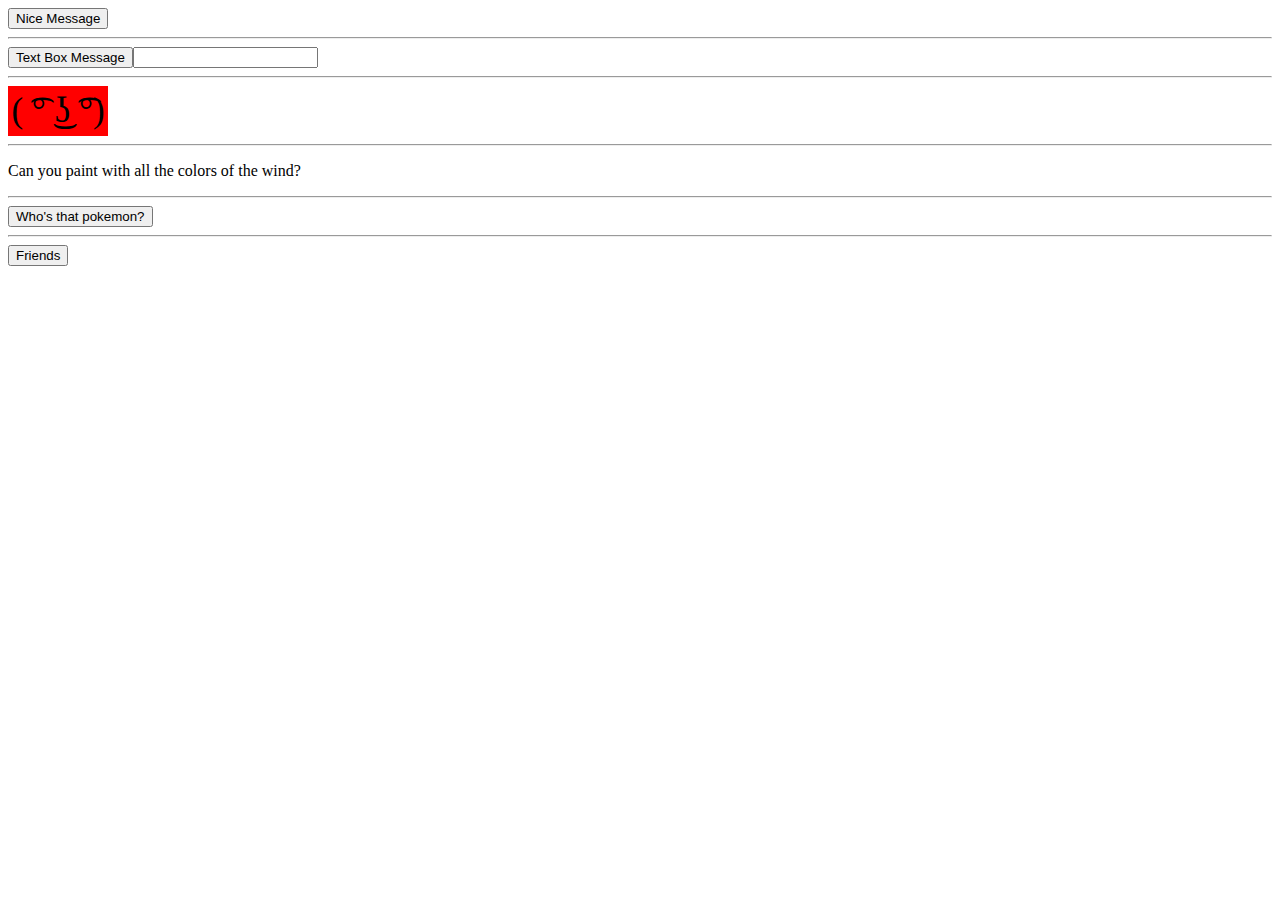
<file: DOM/index.html>
<!DOCTYPE html>
<html lang="en">
<head>
    <meta charset="UTF-8">
    <meta http-equiv="X-UA-Compatible" content="IE=edge">
    <meta name="viewport" content="width=device-width, initial-scale=1.0">
   <link rel="stylesheet" href="style.css">
    <title>Manipulating HTML</title>
</head>
<body>
    
  <script src="app.js"></script>
</body>
</html>
</file>
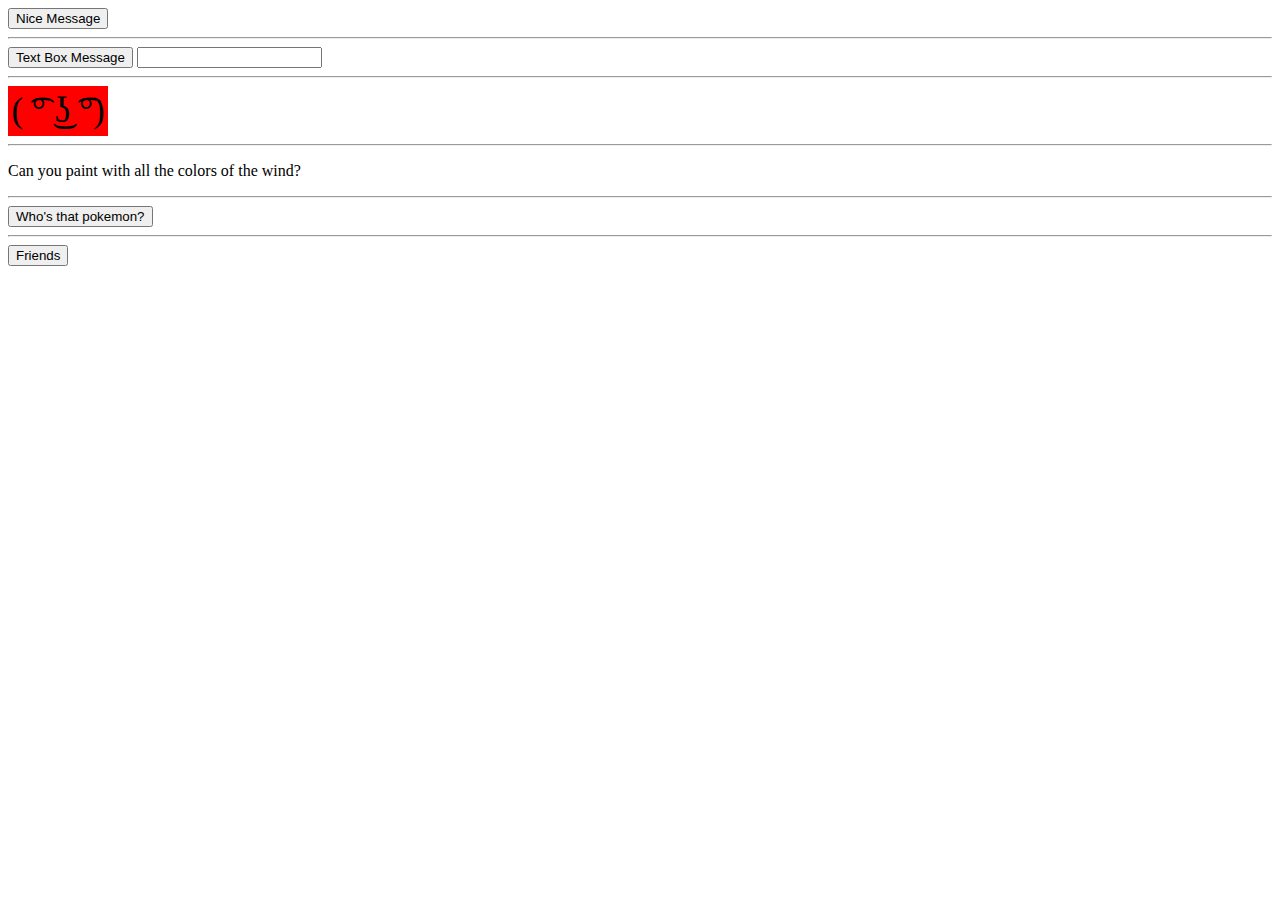
<file: jQuery/index.html>
<!DOCTYPE html>
<html lang="en">
<head>
    <meta charset="UTF-8">
    <meta http-equiv="X-UA-Compatible" content="IE=edge">
    <meta name="viewport" content="width=device-width, initial-scale=1.0">
    <link rel="stylesheet" href="style.css">
    <title>Manipulating HTML</title>
</head>
<body>
    <button id="BtnMessage">Nice Message</button>
    <hr>
    <button id ="BtnText">Text Box Message</button>
    <input type="text" name="" id="inputId">
    <hr>
    <div id="divID">( ͡° ͜ʖ ͡°)</div>
    <hr>
    <p id="paraID">Can you paint with all the colors of the wind?</p>
    <hr>
    <button id="pokeID">Who's that pokemon?</button>
    <div id="reidList"></div>
    <hr>
    <button id ="friendsBtn">Friends</button>
    <div id="friendsList"></div>
    <script
  src="https://code.jquery.com/jquery-3.6.0.js"
  integrity="sha256-H+K7U5CnXl1h5ywQfKtSj8PCmoN9aaq30gDh27Xc0jk="
  crossorigin="anonymous"></script>
  <script src="app.js"></script>
</body>
</html>
</file>
<file: DOM/style.css>
.div2-class {
    font-size: 35px;
    display: flex;
    justify-content: center;
    align-items: center;
    background-color: red;
    height: 50px;
    width: 100px;
}

.div4-class {
   display: flex;
   flex-direction: column;
}
</file>
<file: jQuery/style.css>
#divID {
    font-size: 35px;
    display: flex;
    justify-content: center;
    align-items: center;
    background-color: red;
    height: 50px;
    width: 100px;
}

#reidList {
    display: flex;
    flex-direction: column;
 }
</file>
